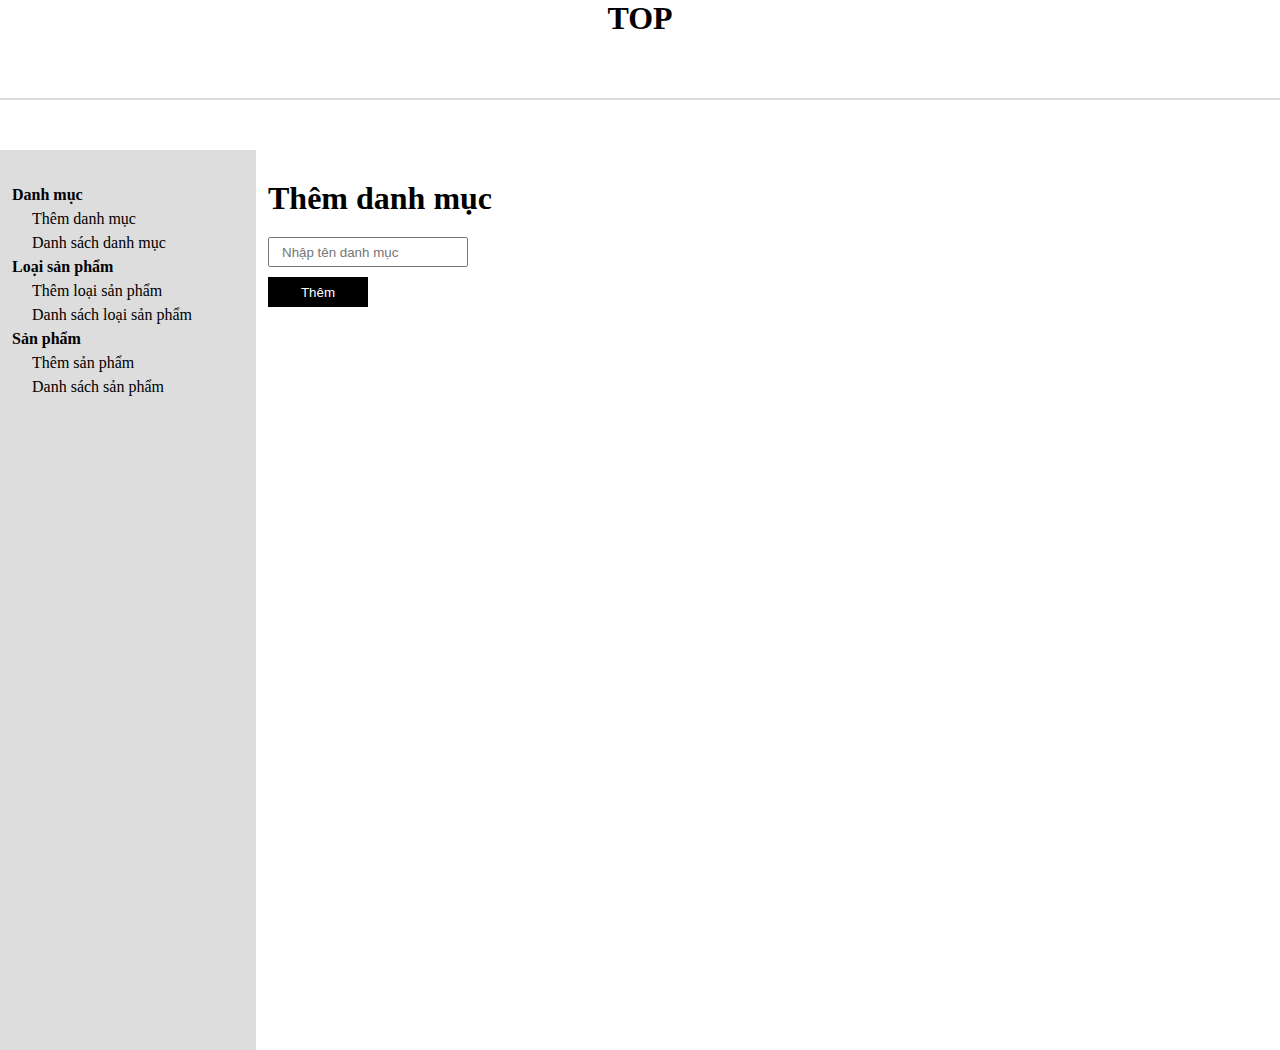
<file: admincp/category.html>
<!DOCTYPE html>
<html lang="en">
<head>
    <meta charset="UTF-8">
    <meta name="viewport" content="width=device-width, initial-scale=1.0">
    <link rel="stylesheet" href="style.css">
    <title>Danh mục sản phẩm</title>
</head>
<body>
    <header>
        <h1>TOP</h1>
    </header>
    <section class="admin-content">
        <div class="admin-content-left">
            <ul>
                <li><a href="#">Danh mục</a>
                    <ul>
                        <li><a href="">Thêm danh mục</a></li>
                        <li><a href="">Danh sách danh mục</a></li>
                    </ul>
                </li>
                <li><a href="#">Loại sản phẩm</a>
                    <ul>
                        <li><a href="">Thêm loại sản phẩm</a></li>
                        <li><a href="">Danh sách loại sản phẩm</a></li>
                    </ul>
                </li>
                <li><a href="#">Sản phẩm</a>
                    <ul>
                        <li><a href="">Thêm sản phẩm</a></li>
                        <li><a href="">Danh sách sản phẩm</a></li>
                    </ul>
                </li>
            </ul>
        </div>
        <div class="admin-content-right">
            <div class="admin-content-right-category-add">
                <h1>Thêm danh mục</h1>
                <form action="" method="post">
                    <input type="text" placeholder="Nhập tên danh mục">
                    <button type="submit">Thêm</button>
                </form>
            </div>
        </div>
    </section>
</body>
</html>
</file>
<file: admincp/style.css>
* {
    margin: 0;
    padding: 0;
    box-sizing: border-box;
    color: black;
    outline: none;
}
a {
    text-decoration: none;
}
ul {
    list-style: none;
}
header {
    height: 100px;
    width: 100vw;
    border-bottom: 2px solid #ddd;
    text-align: center;
}
.admin-content {
    padding-top: 50px;
    display: flex;
}
.admin-content-left {
    background-color: #dddddd;
    width: 20%;
    height: 100vh;
    padding: 30px 0 0 12px;
}
.admin-content-left> ul> li> a {
    font-weight: bold;
}
.admin-content-left ul li {
    margin: 6px 0;
}
.admin-content-left ul ul {
    margin-left: 20px;
}
.admin-content-right {
    width: 80%;
    padding: 30px 0 0 12px;
}
.admin-content-right-category-add input {
    height: 30px;
    width: 200px;
    padding-left: 12px;
    margin-top: 20px;
}
.admin-content-right-category-add button {
    display: block;
    margin-top: 10px;
    height: 30px;
    width: 100px;
    cursor: pointer;
    background-color: black;
    color: white;
    border: none;
    transition: all 0.3s ease;
}
.admin-content-right-category-add button:hover {
    background-color: transparent;
    border: 1px solid black;
    color: black;
}
</file>
